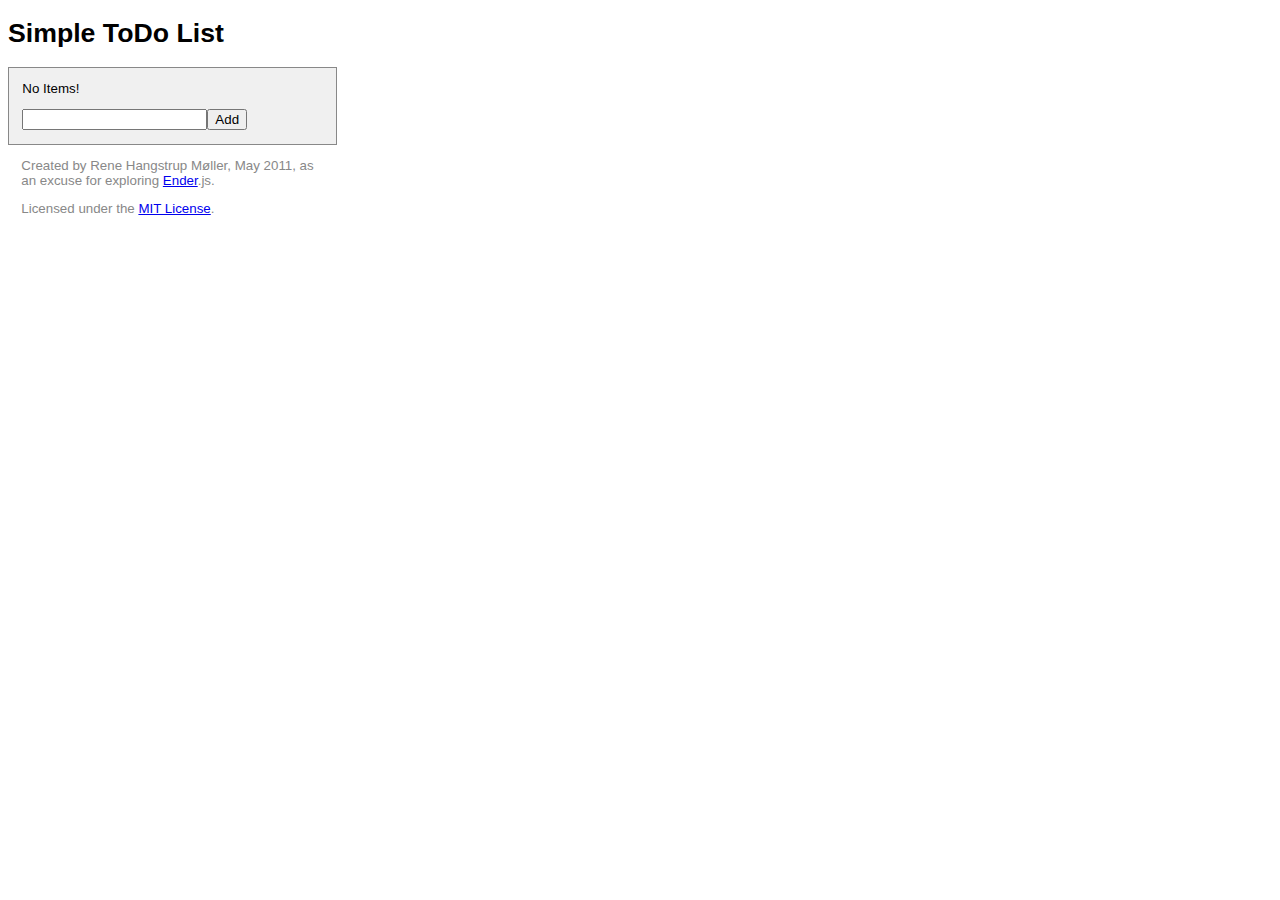
<file: simpletodo.html>
<!DOCTYPE html>
<html lang="en">
<head>
  <meta charset="utf-8"/>
  <title>Enderon - Simple ToDo List</title>
  <link rel="stylesheet" href="simpletodo.css"/>
  <script type="text/javascript" src="js/ender.js"></script>
</head>
<body>
  <h1>Simple ToDo List</h1>
  <div class="todolist"></div>
  <script type="text/javascript" src="js/simpletodo.js"></script>
  <p class='summary'>Created by Rene Hangstrup Møller, May 2011, as an excuse for
    exploring <a href="http://ender.no.de">Ender</a>.js.</p>
  <p class='summary'>Licensed under the
    <a href="http://www.opensource.org/licenses/mit-license">MIT License</a>.
  </p>
</body>
</html>
</file>
<file: simpletodo.css>
body {
  font: 13.34px helvetica, arial, freesans, clean, sans-serif;
}

.del {
  color: red;
}

.todolist {
  border: 1px solid #888;
  padding: 1em;
  width: 300px;
  background-color: #f0f0f0;
}

.summary {
  width: 300px;
  color: #888;
  padding: 1em 1em 0 1em;
  margin: 0;
}

ul {
  padding: 0 0 1em 0;
  margin: 0;
}

li {
  display: block;
}

li span.checked {
  color: #888;
  text-decoration: line-through;
}
</file>
